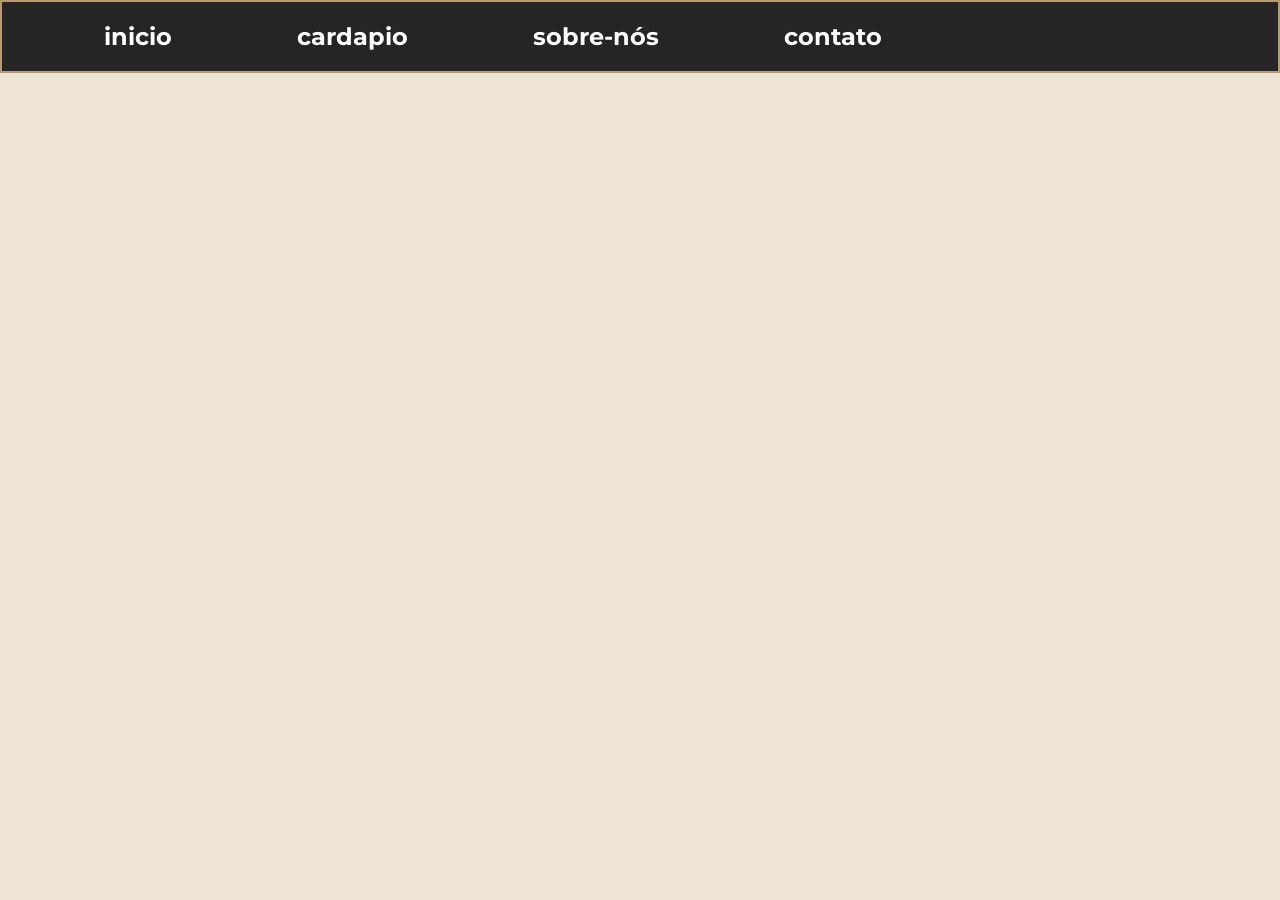
<file: src/index.html>
<!DOCTYPE html>
<html lang="pt-br">
<head>
    <meta charset="UTF-8">
    <meta name="viewport" content="width=device-width, initial-scale=1.0">
    <link rel="stylesheet" href="css/style.css">
    <link rel="preconnect" href="https://fonts.googleapis.com">
    <link rel="preconnect" href="https://fonts.gstatic.com" crossorigin>
    <link href="https://fonts.googleapis.com/css2?family=Cormorant+Garamond:wght@400;500;600;700&family=Montserrat:wght@400;500;600;700&display=swap" rel="stylesheet">
    <title>Site</title>
    
</head>
<body>

    <header class="menu">

    <nav class="links">
    <h2>inicio</h2>
    <h2>cardapio</h2>
    <h2>sobre-nós</h2>
    <h2>contato</h2>
    </nav>

    </header>
    
</body>
</html>
</file>
<file: src/css/style.css>
@import url("global.css");

*{
    margin: 0;
    padding: 0;
    box-sizing:border-box;
}

body{
      background-color: var(--color-background);
      font-family: var(--font-body);
}

.menu{
   display: flex;
   align-items: center;
   justify-content: space-between;
   background-color: var(--color-menu);
   padding: 20px 8%;
   color: var(--color-text-padrao);
   border: 2px solid var(--color-border);
}

.links{
      display: flex;
    align-items: center;
    gap: 125px;
}

.links h2:hover{
    color: var(--color-text-destaque);
    transition: all 0.3s ease;
}
</file>
